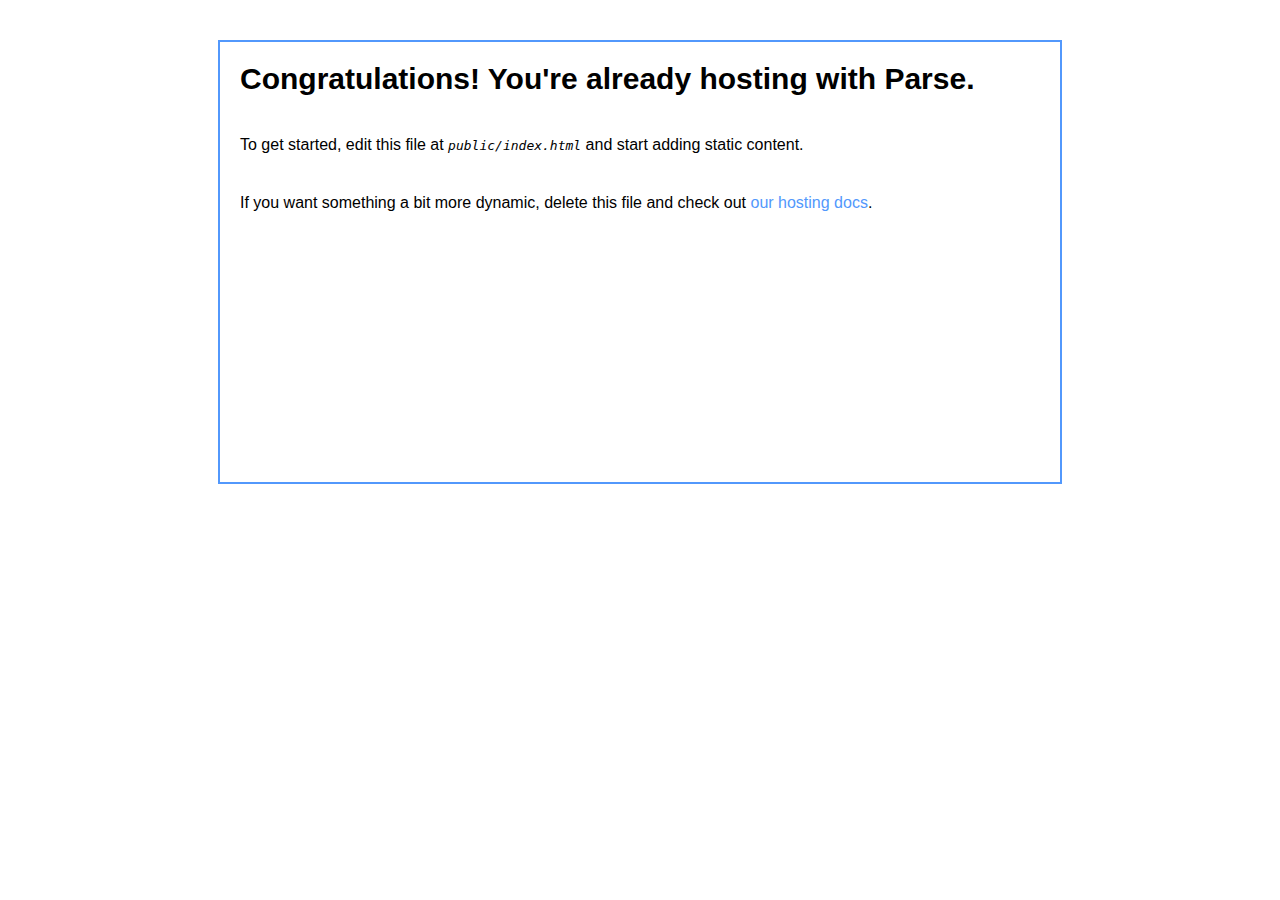
<file: public/parse-template-index.html>
<html>
  <head>
    <title>My ParseApp site</title>
    <style>
    body { font-family: Helvetica, Arial, sans-serif; }
    div { width: 800px; height: 400px; margin: 40px auto; padding: 20px; border: 2px solid #5298fc; }
    h1 { font-size: 30px; margin: 0; }
    p { margin: 40px 0; }
    em { font-family: monospace; }
    a { color: #5298fc; text-decoration: none; }
    </style>
  </head>
  <body>
    <div>
      <h1>Congratulations! You're already hosting with Parse.</h1>
      <p>To get started, edit this file at <em>public/index.html</em> and start adding static content.</p>
      <p>If you want something a bit more dynamic, delete this file and check out <a href="https://parse.com/docs/hosting_guide#webapp">our hosting docs</a>.</p>
    </div>
  </body>
</html>
</file>
